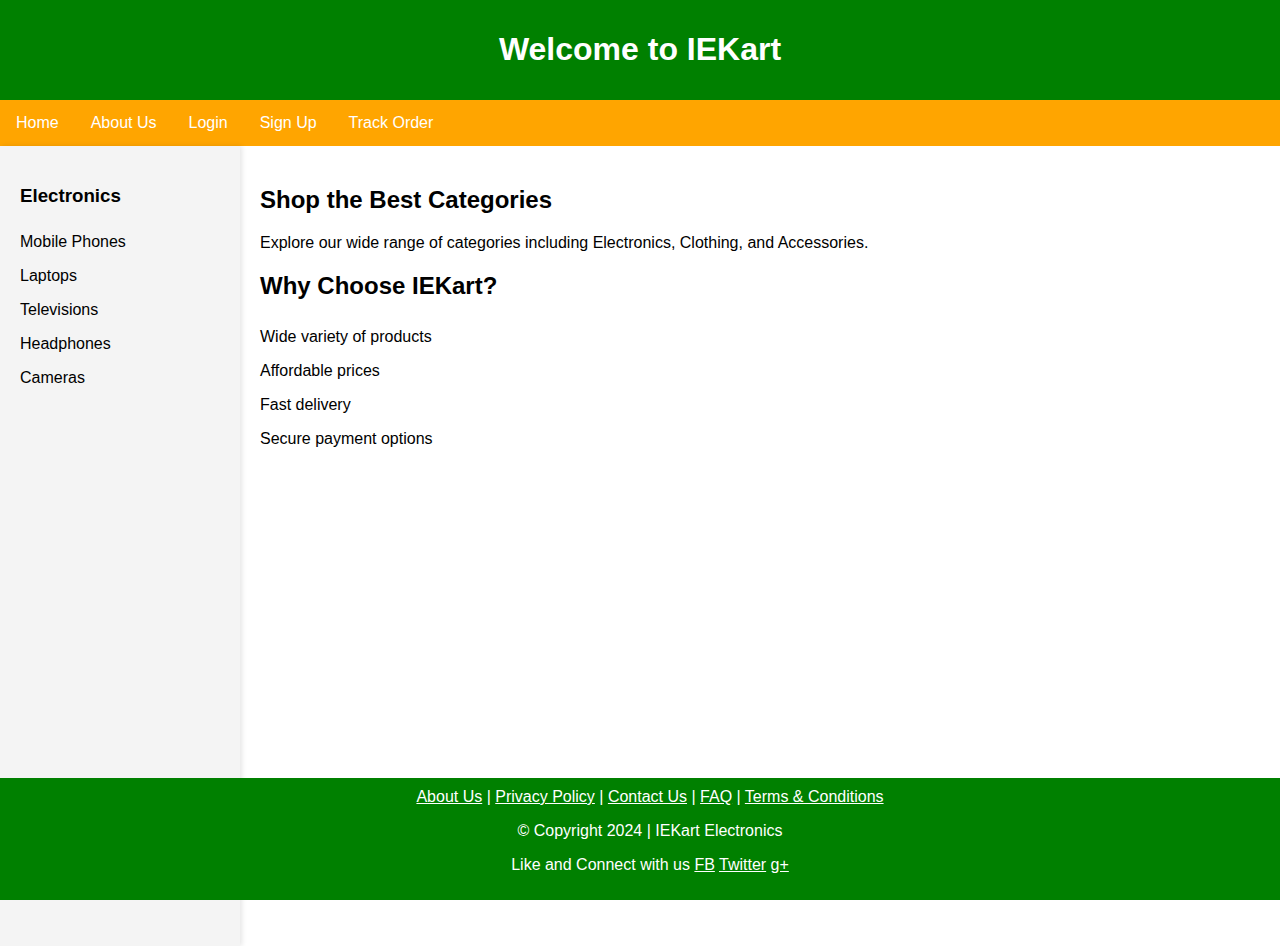
<file: index.html>
<!DOCTYPE html>
<html lang="en">
<head>
<meta charset="UTF-8">
<meta name="viewport" content="width=device-width, initial-scale=1.0">
<meta name="description" content="IEKart's is an online shopping website that 
sells goods in retail. This company deals with various categories like Electronics, 
Clothing, Accessories etc.">
<title>IEKart - Online Shopping</title>
<link rel="stylesheet" href="style.css"> 
</head>
<body>
<header>
<h1>Welcome to IEKart</h1>
</header>
<nav>
<a href="homepage.html">Home</a>
<a href="Aboutus.html">About Us</a>
<a href="Login.html">Login</a>
<a href="SignUp.html">Sign Up</a>
<a href="Track.html">Track Order</a>
</nav>
<main class="content">
<div class="sidebar">
<h3>Electronics</h3>
<ul>
<li>Mobile Phones</li>
<li>Laptops</li>
<li>Televisions</li>
<li>Headphones</li>
<li>Cameras</li>
</ul>
</div>
<div class="maincontent">
<section>
<h2>Shop the Best Categories</h2>
<p>Explore our wide range of categories including <span 
class="highlight">Electronics</span>, <span class="highlight">Clothing</span>, and 
<span class="highlight">Accessories</span>.</p>
</section>
<section>
<h2>Why Choose IEKart?</h2>
<ul>
<li>Wide variety of products</li>
<li>Affordable prices</li>
<li>Fast delivery</li>
<li>Secure payment options</li>
</ul>
</section>
</div>
</main>
<footer>
<a href="#">About Us</a> | 
<a href="/aboutus.html">Privacy Policy</a> | 
<a href="#">Contact Us</a> | 
<a href="#">FAQ</a> | 
<a href="#">Terms & Conditions</a>
<p>&copy; Copyright 2024 | IEKart Electronics</p>
<p>Like and Connect with us <a href="#">FB</a> <a href="#">Twitter</a> <a 
href="#">g+</a></p>
</footer>
</body>
</html>
</file>
<file: style.css>
body {
margin: 0;
font-family: Arial, sans-serif;
display: flex; /* Use flexbox for the entire body */
flex-direction: column; /* Set main axis to vertical */
}
header {
background-color: green;
padding: 10px;
text-align: center;
color: white;
}
nav {
background-color: orange;
}
nav a {
float: left;
display:block;
color: white;
text-align: center;
padding: 14px 16px;
text-decoration: none;
}
.content {
display: flex; /* Use flexbox for main content */
flex-grow: 1; /* Allow main content to grow to fill remaining space */
}
.sidebar {
width: 200px;
background-color: #f4f4f4;
padding: 20px;
box-shadow: 2px 0 5px rgba(0,0,0,0.1);
height: calc(100vh - 140px); /* Adjust this value as needed */
}
.maincontent {
flex: 1; /* Allow main content to grow to fill remaining space */
padding: 20px;
}
ul{
list-style-type: none; 
padding: 0;
}
ul li{
padding: 8px 0;
}
footer {
background-color: green;
color: white;
text-align: center;
padding: 10px;
position: fixed;
bottom: 0;
width: 100%;
}
footer a{
color:white;
}
</file>
